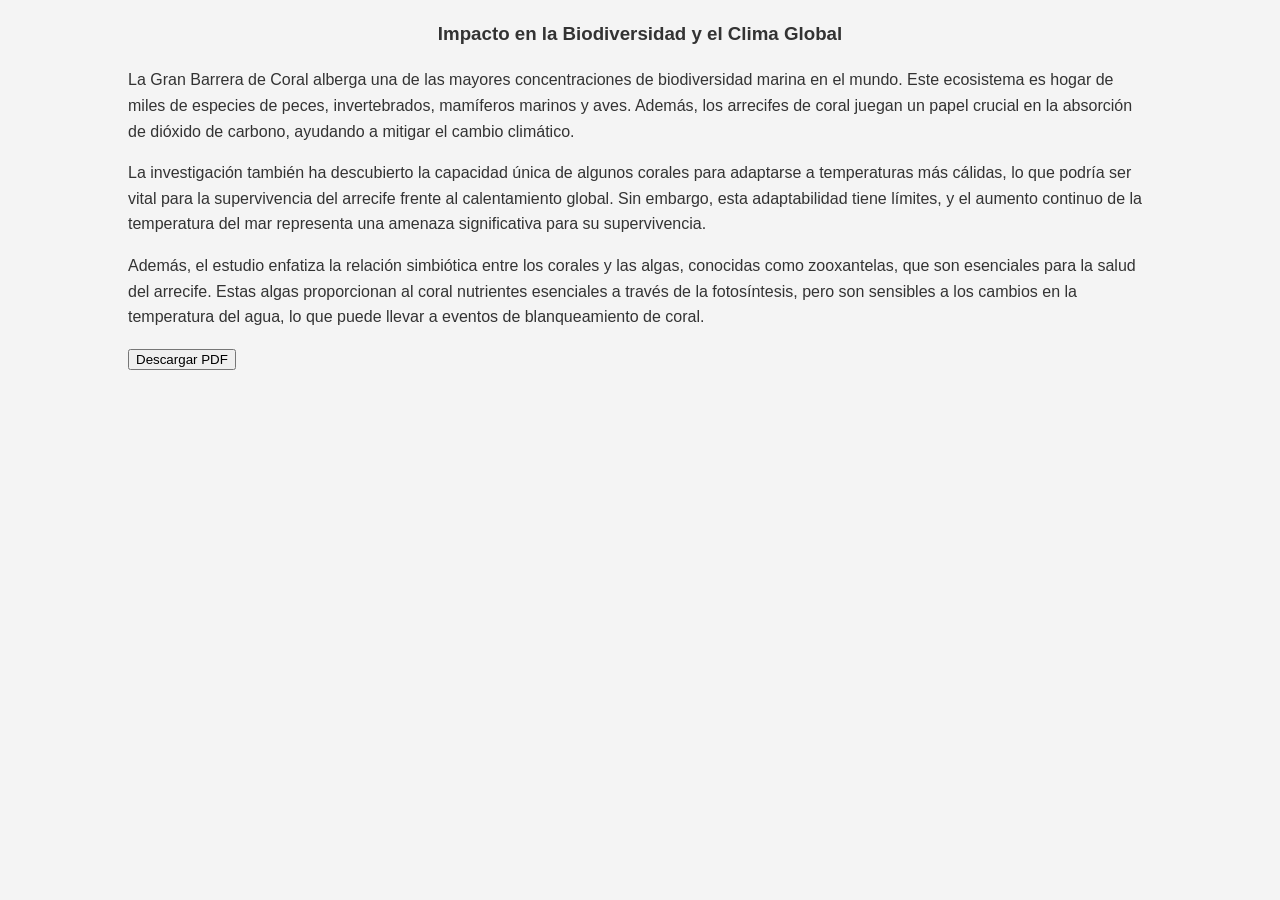
<file: ProyectoWebIII/public/corales.html>
<!DOCTYPE html>
<html lang="es">
<head>
    <meta charset="UTF-8">
    <meta name="viewport" content="width=device-width, initial-scale=1.0">
    <title>Investigación en Biología Marina</title>
    <style>
        body {
            font-family: Arial, sans-serif;
            line-height: 1.6;
            margin: 0;
            padding: 0;
            background: #f4f4f4;
            color: #333;
        }
        .container {
            width: 80%;
            margin: auto;
            overflow: hidden;
        }
        header {
            background: #333;
            color: #fff;
            padding-top: 30px;
            min-height: 70px;
            border-bottom: #e8491d 3px solid;
        }
        header a {
            color: #fff;
            text-decoration: none;
            text-transform: uppercase;
            font-size: 16px;
        }
        header ul {
            padding: 0;
            list-style: none;
            text-align: center;
        }
        header li {
            display: inline;
            margin: 0 20px;
        }
        header nav {
            float: right;
            margin-top: 10px;
        }
        article {
            margin-top: 20px;
            padding: 20px;
            background: white;
        }
        h1, h3 {
            text-align: center;
        }
    </style>
</head>
<body>
    

    <div class="container">
        <section>
            <h3>Impacto en la Biodiversidad y el Clima Global</h3>
            <p>La Gran Barrera de Coral alberga una de las mayores concentraciones de biodiversidad marina en el mundo. Este ecosistema es hogar de miles de especies de peces, invertebrados, mamíferos marinos y aves. Además, los arrecifes de coral juegan un papel crucial en la absorción de dióxido de carbono, ayudando a mitigar el cambio climático.</p>
            <p>La investigación también ha descubierto la capacidad única de algunos corales para adaptarse a temperaturas más cálidas, lo que podría ser vital para la supervivencia del arrecife frente al calentamiento global. Sin embargo, esta adaptabilidad tiene límites, y el aumento continuo de la temperatura del mar representa una amenaza significativa para su supervivencia.</p>
            <p>Además, el estudio enfatiza la relación simbiótica entre los corales y las algas, conocidas como zooxantelas, que son esenciales para la salud del arrecife. Estas algas proporcionan al coral nutrientes esenciales a través de la fotosíntesis, pero son sensibles a los cambios en la temperatura del agua, lo que puede llevar a eventos de blanqueamiento de coral.</p>
            <button id="download-pdf-button">Descargar PDF</button>

        </section>
        
    </div>

    
</body>
</html>
</file>
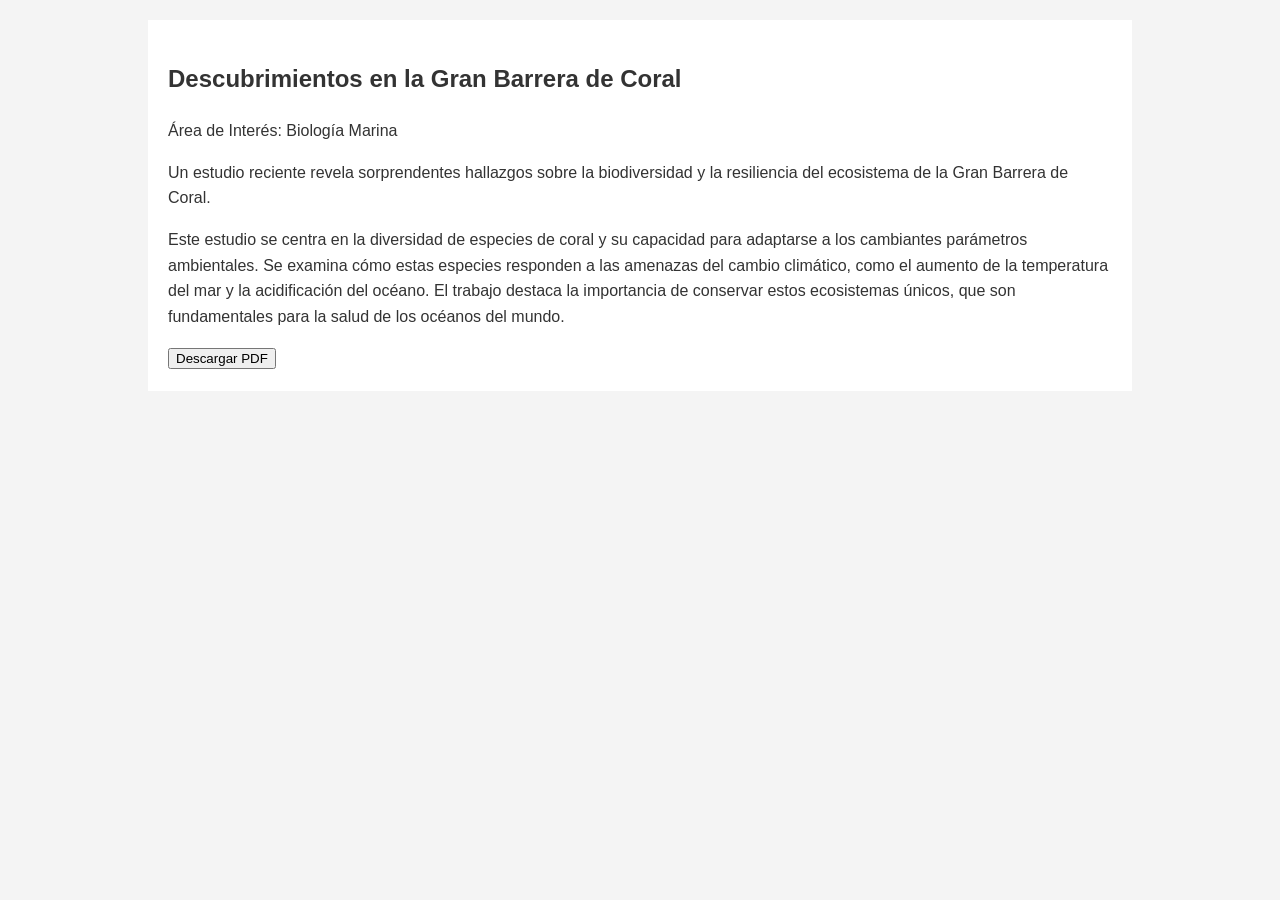
<file: ProyectoWebIII/public/detalle.html>
<!DOCTYPE html>
<html lang="es">
<head>
    <meta charset="UTF-8">
    <meta name="viewport" content="width=device-width, initial-scale=1.0">
    <title>Investigación en Biología Marina</title>
    <style>
        body {
            font-family: Arial, sans-serif;
            line-height: 1.6;
            margin: 0;
            padding: 0;
            background: #f4f4f4;
            color: #333;
        }
        .container {
            width: 80%;
            margin: auto;
            overflow: hidden;
        }
        header {
            background: #333;
            color: #fff;
            padding-top: 30px;
            min-height: 70px;
            border-bottom: #e8491d 3px solid;
        }
        header h1 {
            text-align: center;
        }
        main {
            padding: 20px;
        }
        section {
            background: white;
            padding: 20px;
            margin-bottom: 20px;
        }
        footer {
            background: #333;
            color: white;
            text-align: center;
            padding: 20px 0;
        }
        footer p {
            margin: 0;
        }
    </style>
</head>
<body>

    <div class="container">
        <main>
            <section>
                <h2>Descubrimientos en la Gran Barrera de Coral</h2>
                <p>Área de Interés: Biología Marina</p>
                <p>Un estudio reciente revela sorprendentes hallazgos sobre la biodiversidad y la resiliencia del ecosistema de la Gran Barrera de Coral.</p>
                <p>Este estudio se centra en la diversidad de especies de coral y su capacidad para adaptarse a los cambiantes parámetros ambientales. Se examina cómo estas especies responden a las amenazas del cambio climático, como el aumento de la temperatura del mar y la acidificación del océano. El trabajo destaca la importancia de conservar estos ecosistemas únicos, que son fundamentales para la salud de los océanos del mundo.</p>
                <!-- Aquí se pueden agregar más elementos, como imágenes, enlaces a documentos, etc. -->
                <button id="download-pdf-button">Descargar PDF</button>

            </section>
        </main>
    </div>

</body>
</html>
</file>
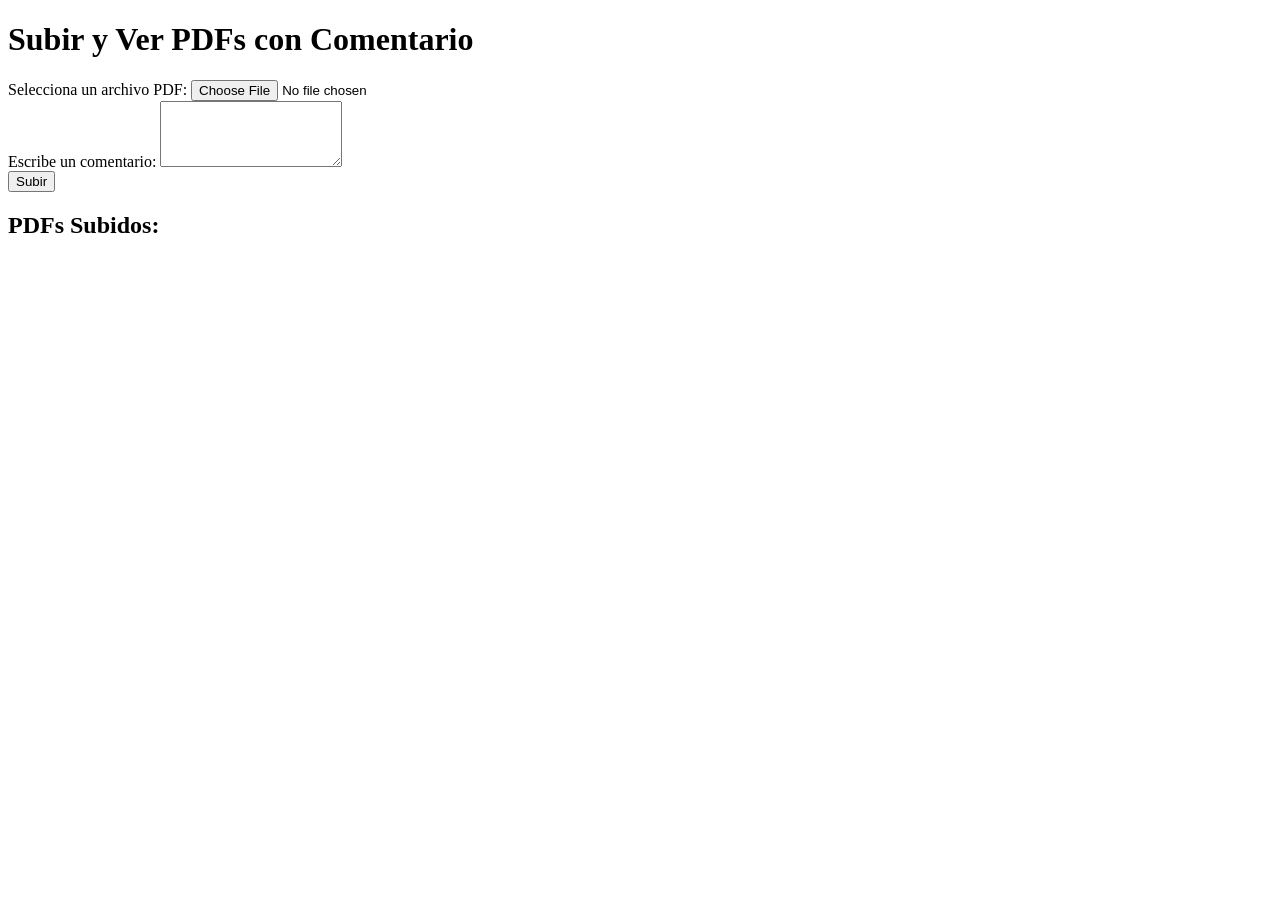
<file: ProyectoWebIII/public/index.pdfs.html>
<!DOCTYPE html>
<html lang="es">
<head>
    <meta charset="UTF-8">
    <meta name="viewport" content="width=device-width, initial-scale=1.0">
    <title>Subir y Ver PDFs con Comentario</title>
    <style>
        /* Estilos CSS para la lista de PDFs */
        #pdf-list {
            list-style-type: none;
            display: flex;
            flex-wrap: wrap;
            gap: 20px;
        }

        .pdf-item {
            width: 200px;
            text-align: center;
            border: 1px solid #ccc;
            padding: 10px;
        }

        .pdf-thumbnail {
            width: 100px;
            height: 100px;
        }
    </style>
</head>
<body>
    <h1>Subir y Ver PDFs con Comentario</h1>
    <form id="pdf-upload-form" enctype="multipart/form-data">
        <label for="pdf-file">Selecciona un archivo PDF:</label>
        <input type="file" id="pdf-file" accept=".pdf" required>
        <br>
        <label for="comment">Escribe un comentario:</label>
        <textarea id="comment" rows="4" required></textarea>
        <br>
        <input type="submit" value="Subir">
    </form>

    <div id="uploaded-pdfs">
        <h2>PDFs Subidos:</h2>
        <ul id="pdf-list"></ul>
    </div>

    <script>
        const pdfFileInput = document.getElementById('pdf-file');
        const commentInput = document.getElementById('comment');
        const pdfList = document.getElementById('pdf-list');
        const pdfUploadForm = document.getElementById('pdf-upload-form');

        pdfUploadForm.addEventListener('submit', function (e) {
            e.preventDefault();

            // Obtener el archivo PDF seleccionado
            const pdfFile = pdfFileInput.files[0];
            if (!pdfFile) {
                alert('Selecciona un archivo PDF primero.');
                return;
            }

            // Mostrar el comentario
            const comment = commentInput.value;

            // Crear un elemento de lista para el PDF
            const pdfItem = document.createElement('li');
            pdfItem.classList.add('pdf-item');

            // Crear una miniatura del PDF (imagen)
            const pdfThumbnail = document.createElement('img');
            pdfThumbnail.src = 'pdf-icon.png'; // 
            pdfThumbnail.classList.add('pdf-thumbnail');
            pdfItem.appendChild(pdfThumbnail);

            // Agregar el comentario
            const pdfComment = document.createElement('p');
            pdfComment.textContent = `Comentario: ${comment}`;
            pdfItem.appendChild(pdfComment);

            // Agregar el PDF a la lista
            pdfList.appendChild(pdfItem);

            // Limpiar el formulario
            pdfFileInput.value = '';
            commentInput.value = '';
        });
    </script>
</body>
</html>
</file>
